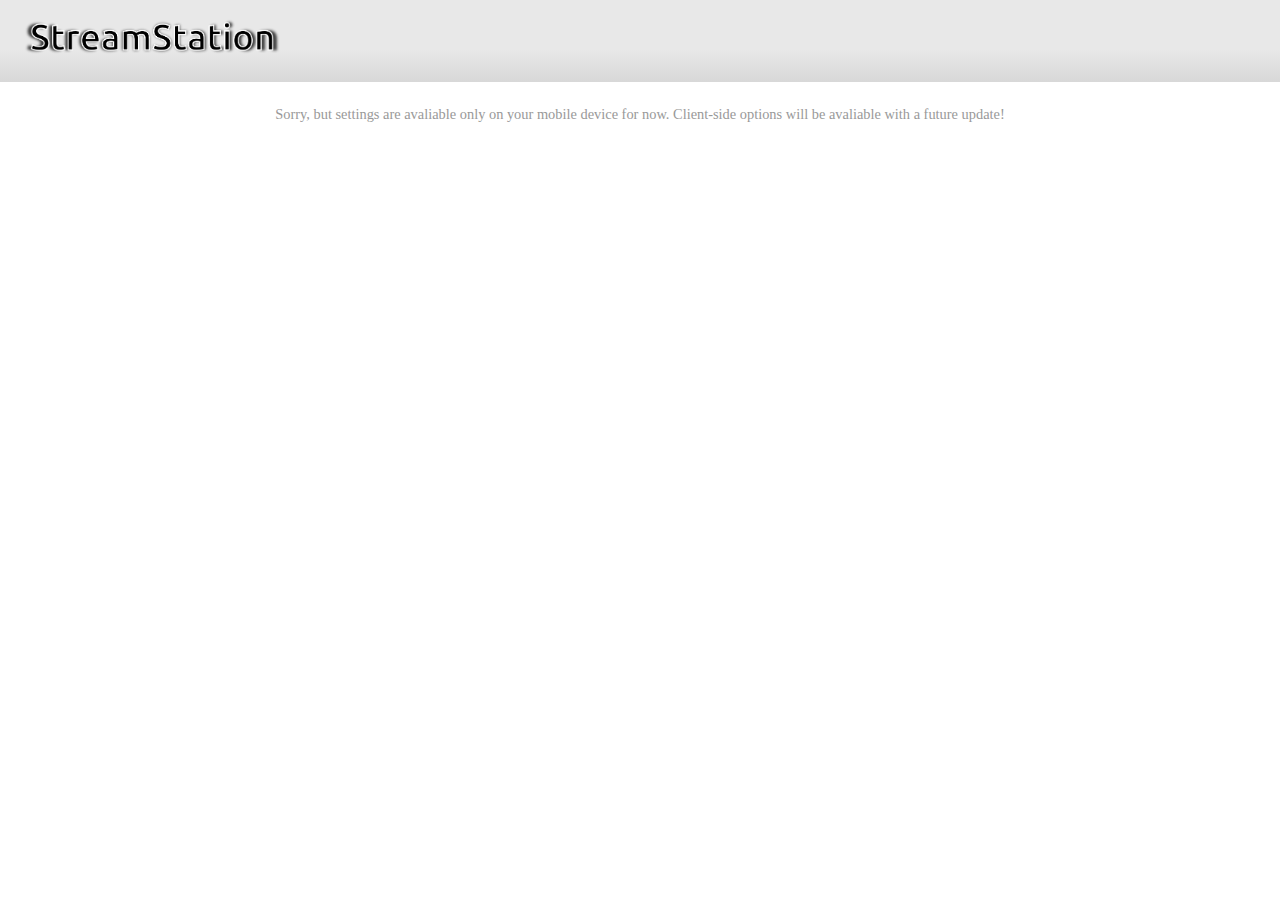
<file: app/src/main/assets/settings.html>
<!DOCTYPE html>
<html xmlns="http://www.w3.org/1999/xhtml" xml:lang="en-US" lang="en-US">
<head>
    <title>StreamStation settings</title>
    <link href='http://fonts.googleapis.com/css?family=Roboto' rel='stylesheet' type='text/css'>
    <link href="style.css" rel="stylesheet" type="text/css" />
    <script type="text/javascript" src="jquery.js"></script>
    <script type="text/javascript">var page = "settings";</script>
    <script type="text/javascript" src="script.js"></script>
</head>
<body>
<div id="header">
    <div id="title"><h1><a href="/"><img src="logo.png" /></a></h1></div>
</div>
<div id="message">
    <div>Sorry, but settings are avaliable only on your mobile device for now. Client-side options will be avaliable with a future update!</div>
</div>
<table id="content"></table>
</body>
</html>
</file>
<file: app/src/main/assets/style.css>
body {
    margin:  0;
    padding: 0;
}

h1 {
    margin: 0;
}

a {
    text-decoration: none;
    color: #000000;
}

.hidden {
    display: none;
}

#message {
    color: #999999;
    text-align: center;
    font-size: .9em;
}

input.input {
    height: 1.5em;
    background-color: #FFFFFF;
    border: 1px solid #B3B3B3;
    -moz-border-radius: .2em;
    -webkit-border-radius: .2em;
    -o-border-radius: .2em;
    -ms-border-radius: .2em;
    border-radius: .2em;
    padding: .3em .6em;
    font-size: .85em;
    color: #999999;
    -webkit-box-shadow: inset 0px 4px 4px 0px rgba(50, 50, 50, 0.18);
    -moz-box-shadow:    inset 0px 4px 4px 0px rgba(50, 50, 50, 0.18);
    box-shadow:         inset 0px 4px 4px 0px rgba(50, 50, 50, 0.18);
}

input.input:focus {
    border-color: #D4AA00;
    outline: 0;
}

input.button {
    padding: .3em;
    color: #FFFFFF;
    border: 1px solid #333333;
    -moz-border-radius: .2em;
    -webkit-border-radius: .2em;
    -o-border-radius: .2em;
    -ms-border-radius: .2em;
    border-radius: .2em;

    background: rgb(125,126,125);
    background: -moz-linear-gradient(top,  rgba(125,126,125,1) 0%, rgba(14,14,14,1) 100%);
    background: -webkit-gradient(linear, left top, left bottom, color-stop(0%,rgba(125,126,125,1)), color-stop(100%,rgba(14,14,14,1)));
    background: -webkit-linear-gradient(top,  rgba(125,126,125,1) 0%,rgba(14,14,14,1) 100%);
    background: -o-linear-gradient(top,  rgba(125,126,125,1) 0%,rgba(14,14,14,1) 100%);
    background: -ms-linear-gradient(top,  rgba(125,126,125,1) 0%,rgba(14,14,14,1) 100%);
    background: linear-gradient(to bottom,  rgba(125,126,125,1) 0%,rgba(14,14,14,1) 100%);
    filter: progid:DXImageTransform.Microsoft.gradient( startColorstr='#7d7e7d', endColorstr='#0e0e0e',GradientType=0 );
}

input.button:focus, input.button:active {
    outline: 0;
    position: relative;
    top: 1px;
}

#header {
    margin-bottom: 1.5em;
    padding: .2em 1.5em;
    overflow: hidden;

    background: rgb(232,232,232);
    background: -moz-linear-gradient(top,  rgba(232,232,232,1) 60%, rgba(216,216,216,1) 100%);
    background: -webkit-gradient(linear, left top, left bottom, color-stop(60%,rgba(232,232,232,1)), color-stop(100%,rgba(216,216,216,1)));
    background: -webkit-linear-gradient(top,  rgba(232,232,232,1) 60%,rgba(216,216,216,1) 100%);
    background: -o-linear-gradient(top,  rgba(232,232,232,1) 60%,rgba(216,216,216,1) 100%);
    background: -ms-linear-gradient(top,  rgba(232,232,232,1) 60%,rgba(216,216,216,1) 100%);
    background: linear-gradient(to bottom,  rgba(232,232,232,1) 60%,rgba(216,216,216,1) 100%);
    filter: progid:DXImageTransform.Microsoft.gradient( startColorstr='#e8e8e8', endColorstr='#d8d8d8',GradientType=0 );
}

#header #title {
    float: left;
    margin: 1em 0;
}

#header #title img {
    height: 1.1em;
}

#header #right {
    float: right;
    margin: 1em 0;
}

#header #new {
    float: left;
    margin: .5em 0;
}

#header #settings {
    float: right;
    margin-left: .6em;
    padding-left: .6em;
    border-left: 2px solid #F2F2F2;
    text-align: center;
}

#header #settings img {
    height: 2.5em;
}

#header h1 a {
    color: #FFFFFF;
    font-size: 1em;
    font-style: italic;
}

#content {
    margin: 0 auto;
    width: 60%;
    font-family: 'Roboto', sans-serif;
    border: 1px solid #ECECEC;
    border-collapse: collapse;

    /*
    -moz-border-radius: .3em;
    -webkit-border-radius: .3em;
    -o-border-radius: .3em;
    -ms-border-radius: .3em;
    border-radius: .3em;
    */
}

#content tr {
    border: 1px solid #D9D9D9;
    -moz-box-sizing: border-box;
    -webkit-box-sizing: border-box;
    -o-box-sizing: border-box;
    -ms-box-sizing: border-box;
    box-sizing: border-box;
}

#content td, #content th {
    margin: .3em .5em;
    padding: .5em 1em;
}

#content th {
    background: -moz-linear-gradient(top,  rgba(232,232,232,0.17) 0%, rgba(232,232,232,0.82) 77%, rgba(217,217,217,1) 98%, rgba(216,216,216,1) 100%);
    background: -webkit-gradient(linear, left top, left bottom, color-stop(0%,rgba(232,232,232,0.17)), color-stop(77%,rgba(232,232,232,0.82)), color-stop(98%,rgba(217,217,217,1)), color-stop(100%,rgba(216,216,216,1)));
    background: -webkit-linear-gradient(top,  rgba(232,232,232,0.17) 0%,rgba(232,232,232,0.82) 77%,rgba(217,217,217,1) 98%,rgba(216,216,216,1) 100%);
    background: -o-linear-gradient(top,  rgba(232,232,232,0.17) 0%,rgba(232,232,232,0.82) 77%,rgba(217,217,217,1) 98%,rgba(216,216,216,1) 100%);
    background: -ms-linear-gradient(top,  rgba(232,232,232,0.17) 0%,rgba(232,232,232,0.82) 77%,rgba(217,217,217,1) 98%,rgba(216,216,216,1) 100%);
    background: linear-gradient(to bottom,  rgba(232,232,232,0.17) 0%,rgba(232,232,232,0.82) 77%,rgba(217,217,217,1) 98%,rgba(216,216,216,1) 100%);
    filter: progid:DXImageTransform.Microsoft.gradient( startColorstr='#2be8e8e8', endColorstr='#d8d8d8',GradientType=0 );

    text-align: left;
}

#content tr.even td {
    background-color: #F9F9F9;
}

#content tr.odd td {
    background-color: #FFFFFF;
}

.download_actions {
    margin-top: .5em;
}

.download_actions div {
    display: inline;
    margin-right: .7em;
    cursor: pointer;
    text-decoration: underline;
}

.download_actions div img {
    width: 1.7em;
    height: auto;
}

.download_bar {
    width: 100%;
    margin: .4em;
    height: 2px;
    border: 1px solid #999999;
    border-radius: .5em;
    text-align: center;
}

.download_progress {
    height: 100%;
    border-radius: .5em;
    background-image: url('../progress.png');
    background: #009cff;
}

.download_info {
    font-size: .8em;
    text-align: center;
}
</file>
